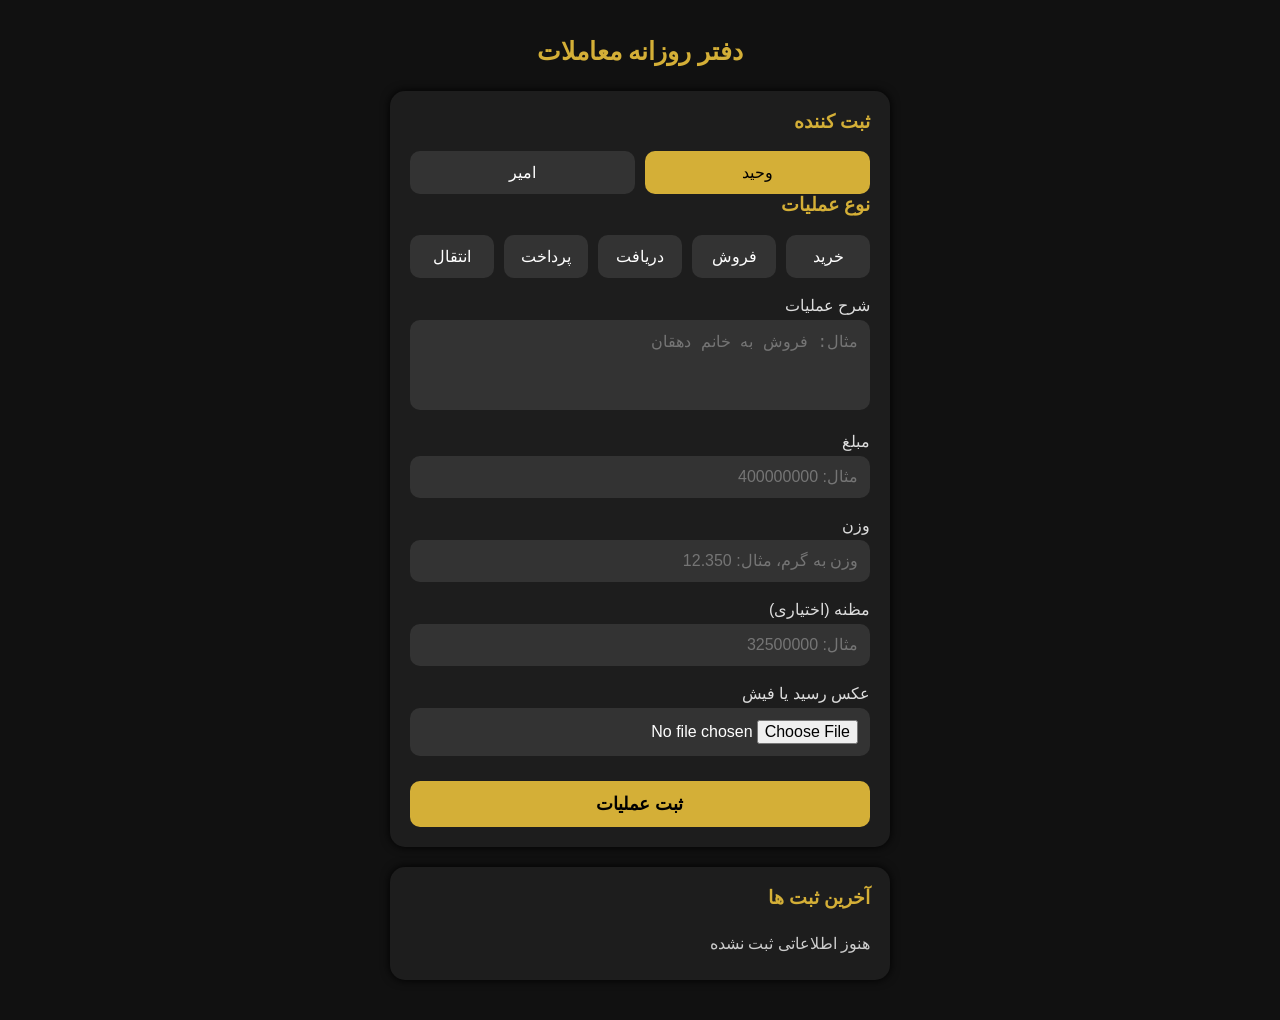
<file: index.html>
<!DOCTYPE html>
<html lang="fa" dir="rtl">

<head>

<meta charset="UTF-8">
<meta name="viewport" content="width=device-width, initial-scale=1.0">

<title>دفتر روزانه معاملات</title>

<link rel="stylesheet" href="style.css">

</head>


<body>


<div class="container">


<h1>دفتر روزانه معاملات</h1>


<div class="card">


<h3>ثبت کننده</h3>

<div class="users">

<button class="user active">وحید</button>

<button class="user">امیر</button>

</div>



<h3>نوع عملیات</h3>

<div class="operations">

<button class="operation">خرید</button>

<button class="operation">فروش</button>

<button class="operation">دریافت</button>

<button class="operation">پرداخت</button>

<button class="operation">انتقال</button>

</div>



<label>
شرح عملیات
</label>

<textarea id="description"
placeholder="مثال: فروش به خانم دهقان"></textarea>



<label>
مبلغ
</label>

<input 
id="amount"
type="number"
placeholder="مثال: 400000000">


<label>
وزن
</label>

<input 
id="weight"
type="number"
step="0.001"
placeholder="وزن به گرم، مثال: 12.350">


<label>
مظنه (اختیاری)
</label>

<input 
id="price"
type="number"
placeholder="مثال: 32500000">



<label>
عکس رسید یا فیش
</label>

<input 
id="image"
type="file"
accept="image/*">



<button class="save">

ثبت عملیات

</button>



</div>


<div class="card">

<h3>
آخرین ثبت ها
</h3>


<div id="list">

هنوز اطلاعاتی ثبت نشده

</div>


</div>


</div>



<script src="app.js?v=2.0.2"></script>


</body>

</html>
</file>
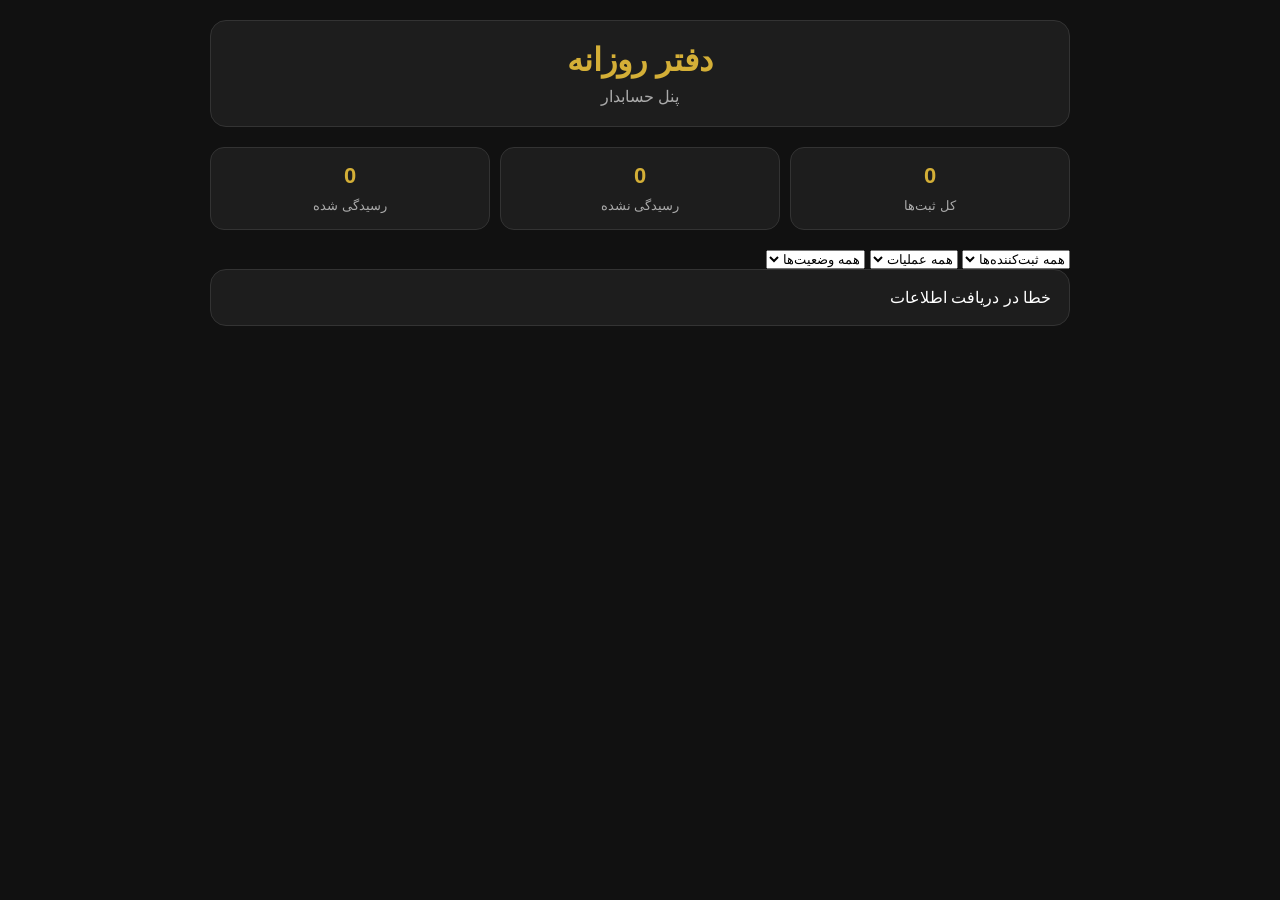
<file: admin.html>
<!DOCTYPE html>
<html lang="fa" dir="rtl">

<head>
<meta charset="UTF-8">
<meta name="viewport" content="width=device-width, initial-scale=1.0">

<title>دفتر روزانه - حسابدار</title>

<style>

*{
    box-sizing:border-box;
}

body{
    margin:0;
    background:#111;
    color:#fff;
    font-family:Tahoma,Arial,sans-serif;
}

.container{
    max-width:900px;
    margin:auto;
    padding:20px;
}

.header{
    background:#1d1d1d;
    border:1px solid #333;
    border-radius:16px;
    padding:20px;
    margin-bottom:20px;
    text-align:center;
}

.header h1{
    margin:0 0 8px;
    color:#d4af37;
}

.header p{
    margin:0;
    color:#aaa;
}


/* آمار */

.stats{
    display:grid;
    grid-template-columns:repeat(3,1fr);
    gap:10px;
    margin-bottom:20px;
}

.stat{
    background:#1d1d1d;
    border:1px solid #333;
    border-radius:14px;
    padding:15px;
    text-align:center;
}

.stat-number{
    display:block;
    font-size:22px;
    font-weight:bold;
    color:#d4af37;
    margin-bottom:7px;
}

.stat-title{
    color:#aaa;
    font-size:13px;
}


/* ثبت‌ها */

.trade{
    background:#1d1d1d;
    border:1px solid #333;
    border-radius:16px;
    padding:18px;
    margin-bottom:14px;
}

.trade-header{
    display:flex;
    justify-content:space-between;
    align-items:center;
    margin-bottom:12px;
    padding-bottom:10px;
    border-bottom:1px solid #333;
}

.user{
    color:#d4af37;
    font-weight:bold;
}

.datetime{
    color:#999;
    font-size:12px;
}

.row{
    margin:8px 0;
    line-height:1.8;
}

.label{
    color:#999;
}

.amount{
    color:#d4af37;
    font-size:18px;
    font-weight:bold;
}

.status{
    display:inline-block;
    padding:5px 10px;
    border-radius:8px;
    font-size:12px;
}

.pending{
    background:#4a3210;
    color:#ffd76a;
}

.done{
    background:#143d24;
    color:#6ee7a1;
}


/* دکمه */

button{
    width:100%;
    border:none;
    border-radius:10px;
    padding:12px;
    margin-top:14px;
    cursor:pointer;
    font-family:inherit;
    font-size:14px;
}

.done-btn{
    background:#d4af37;
    color:#111;
    font-weight:bold;
}

.done-btn:hover{
    opacity:.9;
}

.disabled-btn{
    background:#333;
    color:#888;
    cursor:default;
}


/* موبایل */

@media(max-width:600px){

    .container{
        padding:12px;
    }

    .stats{
        grid-template-columns:1fr;
    }

    .trade-header{
        flex-direction:column;
        align-items:flex-start;
        gap:5px;
    }

}

</style>

</head>


<body>


<div class="container">


<div class="header">

<h1>دفتر روزانه</h1>

<p>پنل حسابدار</p>

</div>


<div class="stats">

<div class="stat">

<span id="totalCount" class="stat-number">
0
</span>

<span class="stat-title">
کل ثبت‌ها
</span>

</div>


<div class="stat">

<span id="pendingCount" class="stat-number">
0
</span>

<span class="stat-title">
رسیدگی نشده
</span>

</div>


<div class="stat">

<span id="doneCount" class="stat-number">
0
</span>

<span class="stat-title">
رسیدگی شده
</span>

</div>

</div>

<!-- فیلتر ثبت‌ها -->

<div class="filters">

    <select id="userFilter">
        <option value="all">همه ثبت‌کننده‌ها</option>
        <option value="وحید">وحید</option>
        <option value="امیر">امیر</option>
    </select>

    <select id="operationFilter">
        <option value="all">همه عملیات</option>
        <option value="خرید">خرید</option>
        <option value="فروش">فروش</option>
        <option value="پرداخت">پرداخت</option>
        <option value="دریافت">دریافت</option>
    </select>

    <select id="statusFilter">
        <option value="all">همه وضعیت‌ها</option>
        <option value="ثبت نشده">ثبت نشده</option>
        <option value="رسیدگی شد">رسیدگی شد</option>
    </select>

</div>


<div id="report">

در حال دریافت اطلاعات...

</div>


</div>



<script>


const sheetURL = "https://script.google.com/macros/s/AKfycbzO-qbaGL7exKDRrRZQVTkniY4lC6wH0E38ri5Cp8OWwL3NKwXL0Xlad8_bdSSP3Pj7/exec";



function loadData(){


fetch(sheetURL)


.then(response => response.text())


.then(text => {


console.log(text);


const data = JSON.parse(text);


const report =
document.getElementById("report");


if(!data || data.length <= 1){

report.innerHTML =
"<div class='trade'>اطلاعاتی ثبت نشده است.</div>";

return;

}


let total = 0;

let pending = 0;

let done = 0;


report.innerHTML = "";



for(let i = 1; i < data.length; i++){


const item = data[i];

// فیلتر ثبت‌کننده
if (
    userFilter !== "all" &&
    item[3] !== userFilter
) {
    continue;
}

// فیلتر عملیات
if (
    operationFilter !== "all" &&
    item[4] !== operationFilter
) {
    continue;
}

// فیلتر وضعیت
if (
    statusFilter !== "all" &&
    (item[10] || "ثبت نشده") !== statusFilter
) {
    continue;
}

// شماره واقعی ردیف Google Sheet
const sheetRow = i + 1;


total++;


const status = item[10] || "ثبت نشده";


if(status === "رسیدگی شد"){

done++;

}else{

pending++;

}



let amount = "";

if(item[6]){

amount =
Number(item[6]).toLocaleString("fa-IR");

}



let buttonHTML = "";


if(status === "رسیدگی شد"){

buttonHTML = `

<button class="disabled-btn">

✓ رسیدگی شد

</button>

`;

}else{

buttonHTML = `

<button
class="done-btn"
onclick="markDone(${sheetRow})">

✓ ثبت به عنوان رسیدگی شد

</button>

`;

}



report.innerHTML += `


<div class="trade">


<div class="trade-header">

<div class="user">

👤 ${item[3] || ""}

</div>


<div class="datetime">

📅 ${item[1] || ""}
&nbsp;
⏰ ${item[2] || ""}

</div>

</div>



<div class="row">

<span class="label">
عملیات:
</span>

<strong>
${item[4] || ""}
</strong>

</div>



<div class="row">

<span class="label">
شرح:
</span>

${item[5] || ""}

</div>



<div class="row">

<span class="label">
مبلغ:
</span>

<span class="amount">

${amount || "—"}

</span>

تومان

</div>



<div class="row">

    <span class="label">
        وزن:
    </span>

    ${item[7] || "—"} گرم

</div>


<div class="row">

    <span class="label">
        مظنه:
    </span>

    ${item[8] || "—"}

</div>



<div class="row">

<span class="label">
وضعیت:
</span>

<span class="status ${
status === "رسیدگی شد"
? "done"
: "pending"
}">

${status}

</span>

</div>


${buttonHTML}


</div>

`;

}



document.getElementById("totalCount").innerText =
total.toLocaleString("fa-IR");


document.getElementById("pendingCount").innerText =
pending.toLocaleString("fa-IR");


document.getElementById("doneCount").innerText =
done.toLocaleString("fa-IR");


})


.catch(error => {

    console.error("LOAD DATA ERROR:", error);

    document.getElementById("report").innerHTML =
    "<div class='trade'>خطا در دریافت اطلاعات</div>";

    alert("خطای واقعی را در Console ببین");
});


}

function markDone(row){

    if(!confirm("این ثبت به عنوان رسیدگی شد علامت بخورد؟")){
        return;
    }

    const url =
        sheetURL +
        "?action=updateStatus&row=" +
        encodeURIComponent(row);

    fetch(url)

    .then(response => response.text())

    .then(text => {

        console.log("Status response:", text);

        const result = JSON.parse(text);

        if(result.status === "ok"){

            alert("ثبت به عنوان رسیدگی شد.");

            loadData();

        }else{

            alert("خطا در تغییر وضعیت.");

        }

    })

    .catch(error => {

        console.error("Status error:", error);

        alert("خطا در تغییر وضعیت.");

    });

}


loadData();


</script>


</body>

</html>
</file>
<file: style.css>
*{
    box-sizing:border-box;
}


body{

    margin:0;
    padding:20px;

    background:#111;

    color:white;

    font-family:Tahoma, Arial;

}


.container{

    max-width:500px;

    margin:auto;

}



h1{

    text-align:center;

    color:#d4af37;

    font-size:25px;

    margin-bottom:25px;

}



.card{

    background:#1d1d1d;

    padding:20px;

    border-radius:15px;

    margin-bottom:20px;

    box-shadow:0 0 10px #000;

}



h3{

    color:#d4af37;

    margin-top:0;

}



.users,
.operations{

    display:flex;

    gap:10px;

    flex-wrap:wrap;

}



button{

    border:none;

    border-radius:10px;

    padding:12px;

    font-size:16px;

    cursor:pointer;

}



.user{

    flex:1;

    background:#333;

    color:white;

}



.user.active{

    background:#d4af37;

    color:#000;

}



.operation{

    flex:1;

    min-width:80px;

    background:#333;

    color:white;

}



.operation.active{

    background:#d4af37;

    color:#000;

}



label{

    display:block;

    margin-top:18px;

    margin-bottom:5px;

    color:#ddd;

}



input,
textarea{

    width:100%;

    padding:12px;

    border-radius:10px;

    border:none;

    background:#333;

    color:white;

    font-size:16px;

}



textarea{

    height:90px;

    resize:none;

}



.save{

    width:100%;

    margin-top:25px;

    background:#d4af37;

    color:#000;

    font-size:18px;

    font-weight:bold;

}



#list{

    color:#ccc;

    line-height:2;

}
</file>
